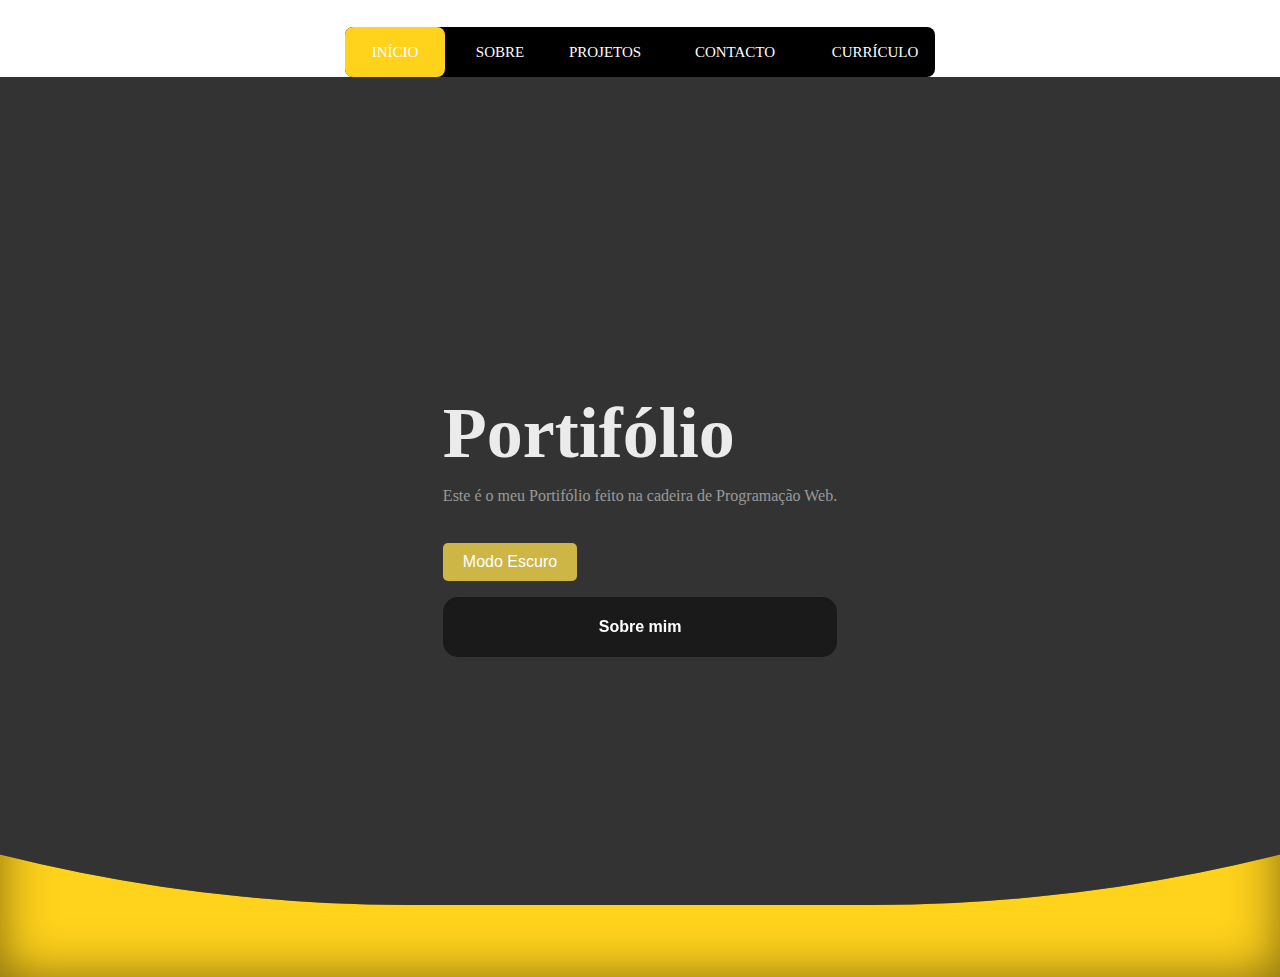
<file: index.html>
<!DOCTYPE html>
<html>

<head>
  <title>Portifólio</title>

  <meta name="viewport" content="width=device-width, initial-scale=1">
  <meta charset="utf-8">
  <meta name="author" content="Felipe Silva">
  <meta name="description" content="Meu Portifólio">
  <meta name="keywords" content="palavras chave">
  <link rel="stylesheet" href="index.css">

</head>

<body>

  <header>

    <nav>

      <div>
        <a href="index.html">Início</a>
        <a href="sobreMim.html">Sobre</a>
        <a href="projetos.html">Projetos</a>
        <a href="contacto.html">Contacto</a>
        <a href="Curriculo.pdf" download="Curriculo">Currículo</a>
        <div class="animation start-home"></div>
      </div>

    </nav>



  </header>

  <main>

    <section class="hero">
      <div class="content">
        <h2>Portifólio</h2>
        <p>Este é o meu Portifólio feito na cadeira de Programação Web.</p>
        <p> <button id="dark-mode-button">Modo Escuro</button></p>
        <button class="button-28" role="button" href="sobreMim.html">Sobre mim</button>
      </div>
      <div class="waves"></div>
    </section>



    <script>
      const button = document.getElementById('dark-mode-button');
      const body = document.body;

      button.addEventListener('click', function () {
        body.classList.toggle('dark-mode');
      });
    </script>

  </main>














</body>

</html>
</file>
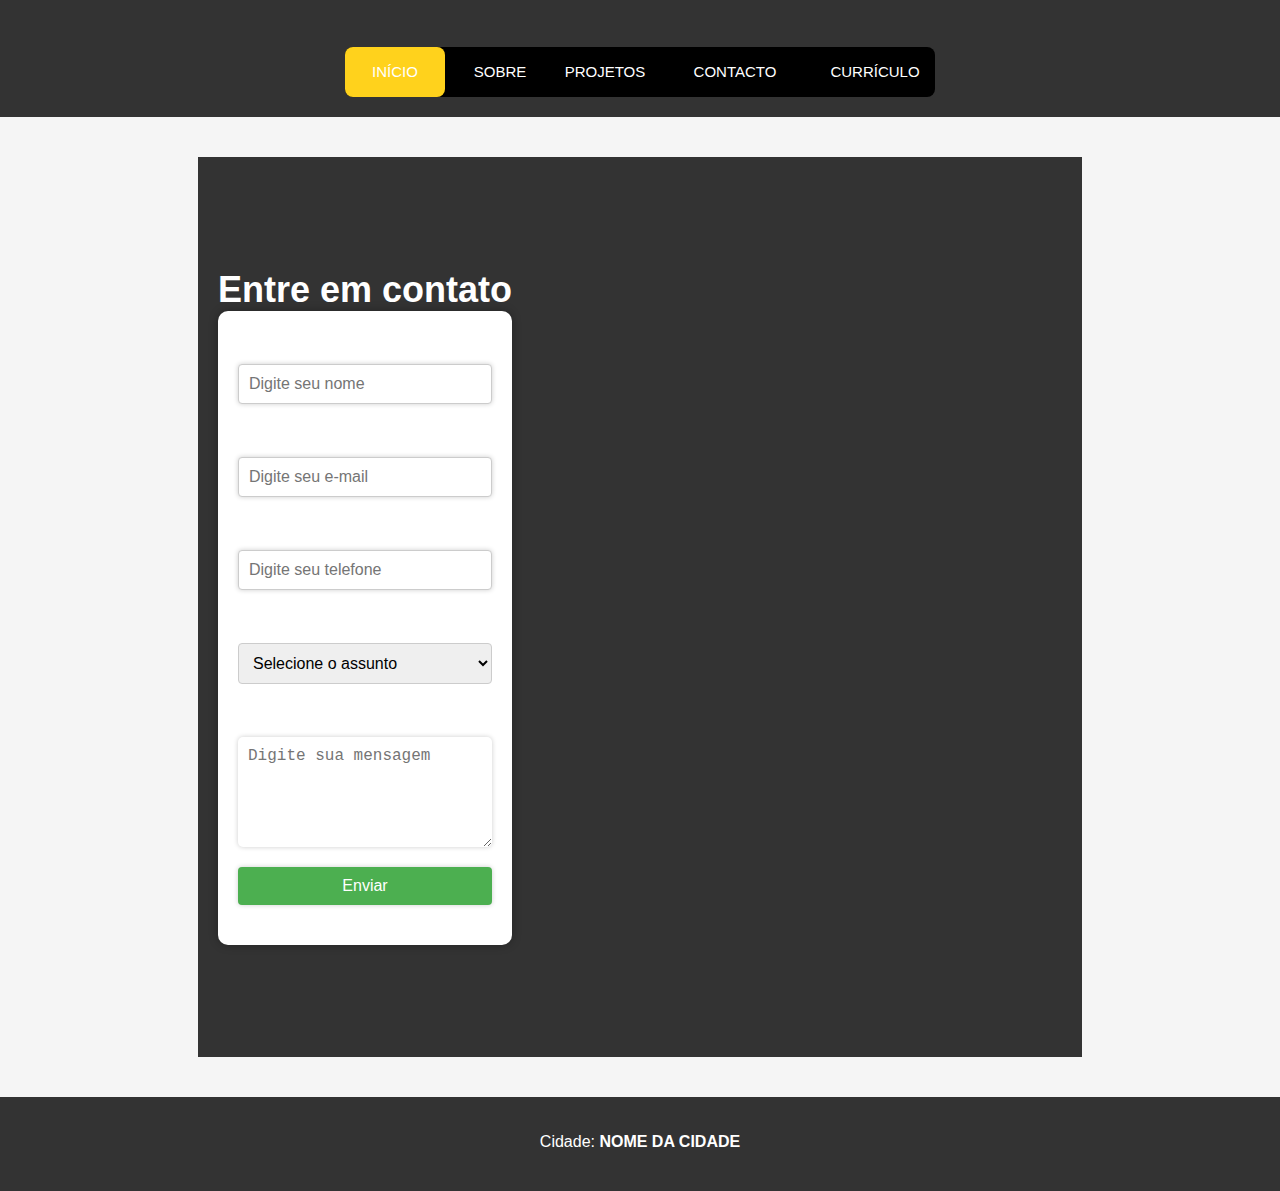
<file: contacto.html>
<!DOCTYPE html>
<html>

<head>
  <title>Portifólio</title>

  <meta name="viewport" content="width=device-width, initial-scale=1">
  <meta charset="utf-8">
  <meta name="author" content="Felipe Silva">
  <meta name="description" content="Meu Portifólio">
  <meta name="keywords" content="palavras chave">
  <link rel="stylesheet" href="contacto.css">

</head>

<body>

  <header>

    <nav>

      <div>
        <a href="index.html">Início</a>
        <a href="sobreMim.html">Sobre</a>
        <a href="projetos.html">Projetos</a>
        <a href="contacto.html">Contacto</a>
        <a href="Curriculo.pdf" download="Curriculo">Currículo</a>
        <div class="animation start-home"></div>
      </div>


    </nav>




  </header>

  <main>

    <section class="hero">
      <div class="content">





        <h1>Entre em contato</h1>
        <form action="enviar_email.php" method="POST">
          <label for="nome">Nome:</label>
          <input type="text" id="nome" name="nome" placeholder="Digite seu nome" required>
          <label for="email">E-mail:</label>
          <input type="email" id="email" name="email" placeholder="Digite seu e-mail" required>
          <label for="telefone">Telefone:</label>
          <input type="tel" id="telefone" name="telefone" placeholder="Digite seu telefone">
          <label for="assunto">Assunto:</label>
          <select id="assunto" name="assunto" required>
            <option value="">Selecione o assunto</option>
            <option value="duvida">Dúvida</option>
            <option value="sugestao">Sugestão</option>
            <option value="reclamacao">Reclamação</option>
            <option value="outro">Outro</option>
          </select>
          <label for="mensagem">Mensagem:</label>
          <textarea id="mensagem" name="mensagem" placeholder="Digite sua mensagem" rows="5" required></textarea>
          <input type="submit" value="Enviar">
        </form>
      </div>



      <div class="social">
        <a href="https://www.linkedin.com/" target="_blank"><i class=ss"fab fa-linkedin"></i></a>
        <a href="https://github.com/" target="_blank"><i class="fab fa-github"></i></a>
        <a href="https://www.instagram.com/" target="_blank"><i class="fab fa-instagram"></i></a>
        <a href="https://www.facebook.com/" target="_blank"><i class="fab fa-facebook"></i></a>
      </div>
  </main>
  <footer>
    <p>Cidade: <strong>NOME DA CIDADE</strong></p>
    <div class="social">
      <a href="https://www.instagram.com/" target="_blank"><i class="fab fa-instagram"></i></a>
      <a href="https://www.facebook.com/" target="_blank"><i class="fab fa-facebook"></i></a>
    </div>
  </footer>



  </section>



  </main>














</body>

</html>
</file>
<file: index.css>
* {box-sizing: border-box;}

nav {
  margin: 27px auto 0;
  display: flex;
  position: relative;
  width: 590px;
  height: 50px;
  background-color: #000000;
  border-radius: 8px;
  font-size: 0;
}

nav a {

  line-height: 50px;
  height: 100%;
  font-size: 15px;
  display: inline-block;
  position: relative;
  z-index: 1;
  text-decoration: none;
  text-transform: uppercase;
  text-align: center;
  color: white;
  cursor: pointer;
}

nav .animation {
  position: absolute;
  height: 100%;
  top: 0;
  z-index: 0;
  transition: all .5s ease 0s;
  border-radius: 8px;
}

a:nth-child(1) {
  width: 100px;
}

a:nth-child(2) {
  width: 110px;
}

a:nth-child(3) {
  width: 100px;
}

a:nth-child(4) {
  width: 160px;
}

a:nth-child(5) {
  width: 120px;
}

nav .start-home,
a:nth-child(1):hover~.animation {
  width: 100px;
  left: 0;
  background-color: #FFD21C;
}

nav .start-about,
a:nth-child(2):hover~.animation {
  width: 110px;
  left: 100px;
  background-color: #e74c3c;
}

nav .start-blog,
a:nth-child(3):hover~.animation {
  width: 100px;
  left: 210px;
  background-color: #3498db;
}

nav .start-portefolio,
a:nth-child(4):hover~.animation {
  width: 160px;
  left: 310px;
  background-color: #9b59b6;
}

nav .start-contact,
a:nth-child(5):hover~.animation {
  width: 120px;
  left: 470px;
  background-color: #e67e22;
}

body {
  font-size: 16px;
  background: rgba(51, 51, 51, 1);
  font-family: Georgia, 'Times New Roman', Times, serif;
  margin: 0;
  padding: 0;
}




:root {
  --color: #FFD21C;
}

.content {
  max-width: 600px;
  margin: 0 auto;
  padding: 0 20px;
}

.hero {
  position: relative;
  background: #bbb6b6;
  color: white;
  height: 100vh;
  display: flex;
  align-items: center;
  overflow: hidden;
}

.hero h2 {
  position: relative;
  z-index: 1;
  font-size: 4.5rem;
  margin: 0 0 10px;
  line-height: 1;
  color: rgba(255, 255, 255, 0.9);
}

.hero p {
  position: relative;
  z-index: 1;
  font-size: 1.1rem;
  color: rgba(255, 255, 255, 0.5);
  line-height: 1.4;
  font-family: 'Cherry Swash', cursive;
  font-size: 16px;
}

/* ========================= */

.waves {
  position: absolute;
  bottom: 0;
  left: 0;
  right: 0;
  height: 200px;
  background-color: var(--color);
  box-shadow: inset 0 0 50px rgba(0, 0, 0, 0.5);
  transition: 500ms;
}

.waves::before,
.waves::after {
  content: '';
  position: absolute;
  width: 300vw;
  height: 300vw;
  top: -65vw;
  left: 50%;
  transform: translate(-50%, -75%);
}

.waves::before {
  border-radius: 44%;
  background: rgba(51, 51, 51, 1);
  animation: waves 8s linear infinite;
}

.waves::after {
  border-radius: 44%;
  background: rgba(51, 51, 51, 0.5);
  animation: waves 15s linear infinite;
}

@keyframes waves {
  0% {
    transform: translate(-50%, -75%) rotate(0deg);
  }

  100% {
    transform: translate(-50%, -75%) rotate(360deg);
  }
}

.button {
  border: none;
  color: white;
  padding: 15px 32px;
  text-align: center;
  text-decoration: none;
  display: inline-block;
  font-size: 16px;
  margin: 4px 2px;
  cursor: pointer;
}


/* CSS */
.button-28 {
  appearance: none;
  position: relative;
  z-index: 1;
  background-color: #1A1A1A;
  border: 2px solid #1A1A1A;
  border-radius: 15px;
  box-sizing: border-box;
  color: #ffffff;
  cursor: pointer;
  display: inline-block;
  font-family: Roobert, -apple-system, BlinkMacSystemFont, "Segoe UI", Helvetica, Arial, sans-serif, "Apple Color Emoji", "Segoe UI Emoji", "Segoe UI Symbol";
  font-size: 16px;
  font-weight: 600;
  line-height: normal;
  margin: 0;
  min-height: 60px;
  min-width: 0;
  outline: none;
  padding: 16px 24px;
  text-align: center;
  text-decoration: none;
  transition: all 300ms cubic-bezier(.23, 1, 0.32, 1);
  user-select: none;
  -webkit-user-select: none;
  touch-action: manipulation;
  width: 100%;
  will-change: transform;
}

.button-28:disabled {
  pointer-events: none;
}

.button-28:hover {
  color: #fff;
  background-color: #eee300;
  box-shadow: rgba(239, 243, 0, 0.25) 0 8px 15px;
  transform: translateY(-2px);
}

.button-28:active {
  box-shadow: none;
  transform: translateY(0);
}

@media only screen and (max-width: 768px) {
  nav {
    margin: 10px auto 0;
    height: 40px;
    border-radius: 6px;
  }

  nav a {
    line-height: 40px;
    font-size: 14px;
  }

  
}










body {
  background-color: #fff;
  color: #333;
  transition: all 0.3s;
}

body.dark-mode {
  background-color: #333;
  color: #fff;
}

button {
  padding: 10px 20px;
  border-radius: 5px;
  border: none;
  cursor: pointer;
  background-color: #cdb645;
  color: #fff;
  font-size: 16px;
  margin-top: 20px;
}

button:hover {
  background-color: #555;
}
</file>
<file: contacto.css>
* {box-sizing: border-box;}

nav {
  margin: 27px auto 0;
  display: flex;
  position: relative;
  width: 590px;
  height: 50px;
  background-color: #000000;
  border-radius: 8px;
  font-size: 0;
}

nav a {

  line-height: 50px;
  height: 100%;
  font-size: 15px;
  display: inline-block;
  position: relative;
  z-index: 1;
  text-decoration: none;
  text-transform: uppercase;
  text-align: center;
  color: white;
  cursor: pointer;
}

nav .animation {
  position: absolute;
  height: 100%;
  top: 0;
  z-index: 0;
  transition: all .5s ease 0s;
  border-radius: 8px;
}

a:nth-child(1) {
  width: 100px;
}

a:nth-child(2) {
  width: 110px;
}

a:nth-child(3) {
  width: 100px;
}

a:nth-child(4) {
  width: 160px;
}

a:nth-child(5) {
  width: 120px;
}

nav .start-home,
a:nth-child(1):hover~.animation {
  width: 100px;
  left: 0;
  background-color: #FFD21C;
}

nav .start-about,
a:nth-child(2):hover~.animation {
  width: 110px;
  left: 100px;
  background-color: #e74c3c;
}

nav .start-blog,
a:nth-child(3):hover~.animation {
  width: 100px;
  left: 210px;
  background-color: #3498db;
}

nav .start-portefolio,
a:nth-child(4):hover~.animation {
  width: 160px;
  left: 310px;
  background-color: #9b59b6;
}

nav .start-contact,
a:nth-child(5):hover~.animation {
  width: 120px;
  left: 470px;
  background-color: #e67e22;
}

body {
  font-size: 16px;
  background: rgba(51, 51, 51, 1);
  font-family: Georgia, 'Times New Roman', Times, serif;
  margin: 0;
  padding: 0;
}




:root {
  --color: #FFD21C;
}

.content {
  max-width: 600px;
  margin: 0 auto;
  padding: 0 20px;
}

.hero {
  position: relative;
  background: #333333;
  color: white;
  height: 100vh;
  display: flex;
  align-items: center;
  overflow: hidden;
}

.hero h2 {
  position: relative;
  z-index: 1;
  font-size: 4.5rem;
  margin: 0 0 10px;
  line-height: 1;
  color: rgba(255, 255, 255, 0.9);
}

.hero p {
  position: relative;
  z-index: 1;
  font-size: 1.1rem;
  color: rgba(255, 255, 255, 0.5);
  line-height: 1.4;
  font-family: 'Cherry Swash', cursive;
  font-size: 16px;
}

/* ========================= */

.waves {
  position: absolute;
  bottom: 0;
  left: 0;
  right: 0;
  height: 200px;
  background-color: var(--color);
  box-shadow: inset 0 0 50px rgba(0, 0, 0, 0.5);
  transition: 500ms;
}

.waves::before,
.waves::after {
  content: '';
  position: absolute;
  width: 300vw;
  height: 300vw;
  top: -65vw;
  left: 50%;
  transform: translate(-50%, -75%);
}

.waves::before {
  border-radius: 44%;
  background: rgba(51, 51, 51, 1);
  animation: waves 8s linear infinite;
}

.waves::after {
  border-radius: 44%;
  background: rgba(51, 51, 51, 0.5);
  animation: waves 15s linear infinite;
}

@keyframes waves {
  0% {
    transform: translate(-50%, -75%) rotate(0deg);
  }

  100% {
    transform: translate(-50%, -75%) rotate(360deg);
  }
}

.button {
  border: none;
  color: white;
  padding: 15px 32px;
  text-align: center;
  text-decoration: none;
  display: inline-block;
  font-size: 16px;
  margin: 4px 2px;
  cursor: pointer;
}


/* CSS */
.button-28 {
  appearance: none;
  position: relative;
  z-index: 1;
  background-color: #1A1A1A;
  border: 2px solid #1A1A1A;
  border-radius: 15px;
  box-sizing: border-box;
  color: #ffffff;
  cursor: pointer;
  display: inline-block;
  font-family: Roobert, -apple-system, BlinkMacSystemFont, "Segoe UI", Helvetica, Arial, sans-serif, "Apple Color Emoji", "Segoe UI Emoji", "Segoe UI Symbol";
  font-size: 16px;
  font-weight: 600;
  line-height: normal;
  margin: 0;
  min-height: 60px;
  min-width: 0;
  outline: none;
  padding: 16px 24px;
  text-align: center;
  text-decoration: none;
  transition: all 300ms cubic-bezier(.23, 1, 0.32, 1);
  user-select: none;
  -webkit-user-select: none;
  touch-action: manipulation;
  width: 100%;
  will-change: transform;
}

.button-28:disabled {
  pointer-events: none;
}

.button-28:hover {
  color: #fff;
  background-color: #eee300;
  box-shadow: rgba(239, 243, 0, 0.25) 0 8px 15px;
  transform: translateY(-2px);
}

.button-28:active {
  box-shadow: none;
  transform: translateY(0);
}

@media only screen and (max-width: 768px) {
  nav {
    margin: 10px auto 0;
    height: 40px;
    border-radius: 6px;
  }

  nav a {
    line-height: 40px;
    font-size: 14px;
  }

  
}


label {
  display: block;
  margin-bottom: 5px;
}
input[type="text"],
input[type="email"],
input[type="tel"],
select,
textarea {
  width: 100%;
  padding: 10px;
  margin-bottom: 20px;
  border: 1px solid #ccc;
  border-radius: 4px;
  box-sizing: border-box;
  font-size: 16px;
}
input[type="submit"] {
  background-color: #4CAF50;
  color: white;
  padding: 10px 20px;
  border: none;
  border-radius: 4px;
  cursor: pointer;
  font-size: 16px;
}
input[type="submit"]:hover {
  background-color: #45a049;
}













body {
  font-family: Arial, sans-serif;
  margin: 0;
  padding: 0;
  background-color: #f5f5f5;
}

header {
  background-color: #333;
  color: #fff;
  padding: 20px;
  text-align: center;
}

h1 {
  margin: 0;
  font-size: 36px;
}

main {
  display: flex;
  flex-direction: column;
  align-items: center;
  margin: 40px;
}

form {
  display: flex;
  flex-direction: column;
  width: 100%;
  max-width: 600px;
  padding: 20px;
  background-color: #fff;
  border-radius: 10px;
  box-shadow: 0px 0px 10px rgba(0, 0, 0, 0.3);
}

label {
  font-size: 20px;
  font-weight: bold;
  margin-bottom: 10px;
}

input,
textarea {
  font-size: 16px;
  padding: 10px;
  margin-bottom: 20px;
  border: none;
  border-radius: 5px;
  box-shadow: 0px 0px 5px rgba(0, 0, 0, 0.2);
}

textarea {
  resize: vertical;
  min-height: 100px;
}

button {
  font-size: 20px;
  font-weight: bold;
  color: #fff;
  background-color: #333;
  padding: 10px 20px;
  border: none;
  border-radius: 5px;
  cursor: pointer;
}

button:hover {
  background-color: #555;
}

footer {
  background-color: #333;
  color: #fff;
  padding: 20px;
  text-align: center;
}

footer a {
  color: #fff;
  text-decoration: none;
}

.social {
  display: flex;
  justify-content: center;
  margin-top: 20px;
}

.social a {
  display: inline-block;
  margin: 0 10px;
  font-size: 24px;
  color: #fff;
  text-decoration: none;
}

.social a:hover {
  color: #ccc;
}
</file>
